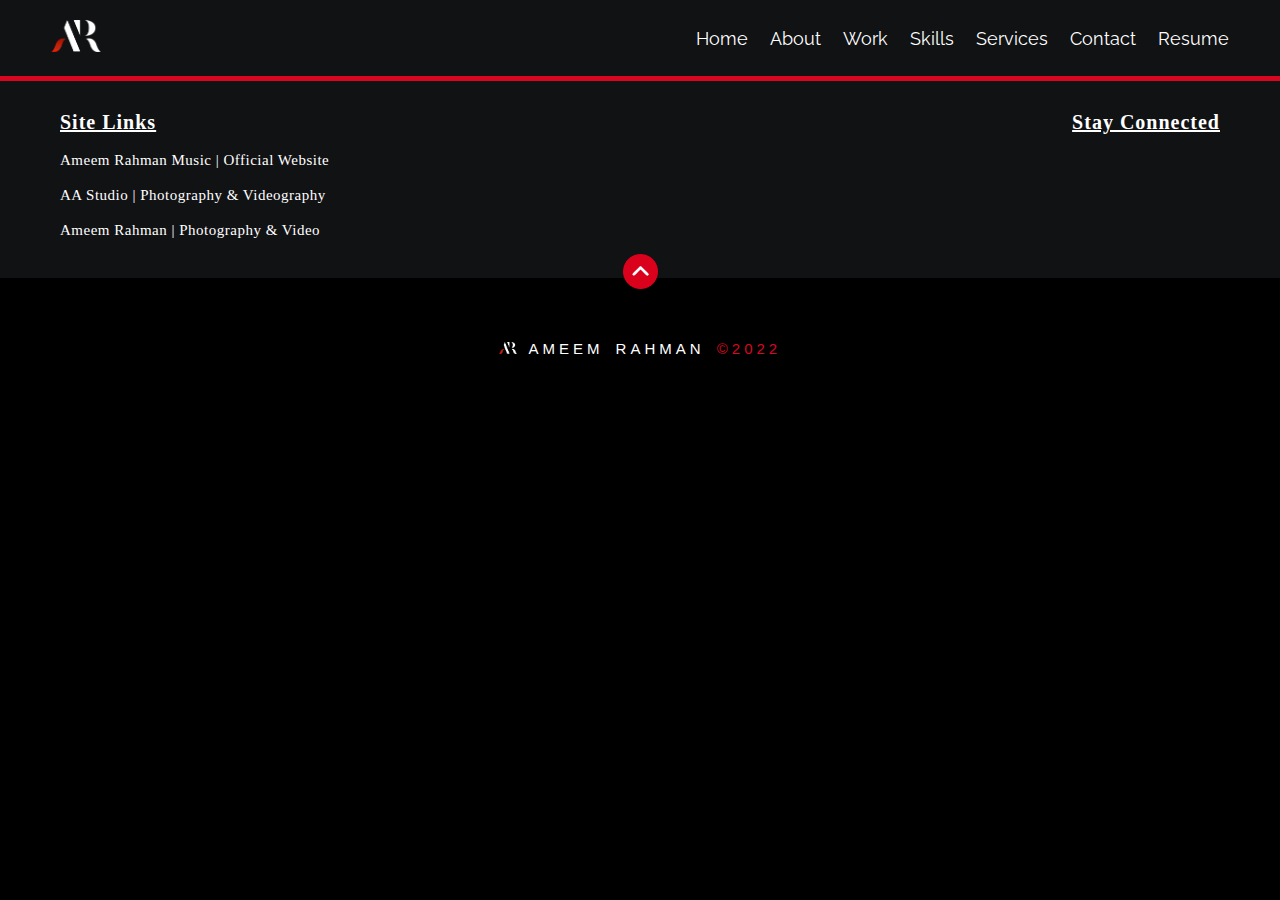
<file: contact.html>
<!DOCTYPE html>
<html lang="en">
    <head>
        <meta charset="UTF-8">
        <meta name="description" content="Author: A.R.">
        <title>Ameem Rahman | Portoflio</title>
        <link rel="icon" href="">
        <link rel="preconnect" href="https://fonts.googleapis.com">
        <link rel="preconnect" href="https://fonts.gstatic.com" crossorigin>
        <link href="https://fonts.googleapis.com/css2?family=Raleway:ital,wght@0,100;0,200;0,300;0,400;0,500;0,600;0,700;0,800;0,900;1,100;1,200;1,300;1,400;1,500;1,600;1,700;1,800;1,900&display=swap" rel="stylesheet">
        <link rel="stylesheet" href="https://cdnjs.cloudflare.com/ajax/libs/font-awesome/6.2.1/css/all.min.css" integrity="sha512-MV7K8+y+gLIBoVD59lQIYicR65iaqukzvf/nwasF0nqhPay5w/9lJmVM2hMDcnK1OnMGCdVK+iQrJ7lzPJQd1w==" crossorigin="anonymous" referrerpolicy="no-referrer" />
        <link rel="stylesheet" href="css/style.css">
        <link rel="stylesheet" href="css/typewriter.css">
        <link rel="stylesheet" href="css/home.css">
        <link rel="stylesheet" href="css/particles.css">
    </head>
    <body>
        <div>
            <nav>
                <ul>
                    <li class="logo"><img src="/img/Ameem_Rahman_AR_Logo.png" alt="" width="50px" height="auto"></li>
                    <li class="items"><a href="index.html">Home</a></li>
                    <li class="items"><a href="about.html">About</a></li>
                    <li class="items"><a href="work.html">Work</a></li>
                    <li class="items"><a href="skills.html">Skills</a></li>
                    <li class="items"><a href="services.html">Services</a></li>
                    <li class="items"><a href="contact.html">Contact</a></li>
                    <li class="items"><a href="#">Resume</a></li>
                    <li class="btn"><a href="#"><i class="fa-solid fa-bars"></i></a>
                </ul>
            </nav>
        </div>
        <div>
            <main>
                
            </main>
            <div class="footer">  
                <div class="row" style="text-align: center;">
                    <div class="column">
                        <div>
                            <u style="color: white;">
                                <b>
                                    <h3 class="useful-links">
                                        Site Links
                                    </h3>
                                </b>
                            </u>
                        </div>
                        <br>
                        <div class="u-links">
                            <a href=""><p>Ameem Rahman Music | Official Website</p></a>
                            <br>
                            <a href=""><p>AA Studio | Photography &amp; Videography</p></a>
                            <br>
                            <a href=""><p>Ameem Rahman | Photography &amp; Video</p></a>
                        </div>
                    </div>
                    <div class="column">
                        <div>
                            <u style="color: white;">
                                <b>
                                    <h3 class="social-links">
                                        Stay Connected
                                    </h3>
                                </b>
                            </u>
                        </div>
                        <div>
                            
                        </div>
                    </div>
                </div>
            </div>
            <footer>
                <h3 class="footer-text">
                    <img style="width: 1.5%" src="/img/Ameem_Rahman_AR_Logo.png" alt="">
                    Ameem Rahman 
                    <span style="color: #D80621">©2022</span>
                    <a href="#top">
                        <img class="up-arrow-icon" src="/img/up-arrow.png" alt="" style="margin-top: -58px;">
                    </a>
                </h3>
            </footer>
        </div>
</body>
</html>
</file>
<file: css/style.css>
html,
body {
    scroll-behavior: smooth;
    height: 100%; 
}

body {
    background-color: black;
    margin: 0;
    max-width: 100vw;
    -webkit-box-sizing: border-box;
    box-sizing: border-box;
}

* {
    margin: 0;
    padding: 0;
    box-sizing: border-box;
}

nav {
    background: #111214;
    padding: 5px 40px;
    font-family: 'Raleway', sans-serif;
    font-weight: 400;
    font-style: normal;
    font-size: 15px;
    border-bottom: 2.5px solid #D80621;
}

.resume-button {
    font-family: 'Raleway', sans-serif;
    font-weight: 400;
    font-style: normal;
    font-size: 15px;
    background: #D80621;
    color: #ffff;
    width: 100px;
    text-decoration: none;
    border: none;
    padding: 5px;
    border-radius: 51px;
}

nav ul {
    list-style: none;
    display: flex;
    flex-wrap: wrap;
    align-items: center;
    justify-content: center;
}

nav ul li {
    padding: 15px 0;
    cursor: pointer;
    margin-left: 11px;
    margin-right: 11px;
}

nav ul li .items {
    position: relative;
    width: auto;
    margin: 0 16px;
    text-align: center;
    order: 3;
}

nav ul li.items::after {
    position: absolute;
    content: '';
    left: 0;
    bottom: 5px;
    height: 2px;
    width: 100%;
    background: #33ffff;
    opacity: 0;
    transition: all 0.2s linear;
}

nav ul li .items:hover:after {
    opacity: 1;
    bottom: 8px;
}

nav ul li.logo {
    flex: 1;
    cursor: default;
    user-select: none;
}

nav ul li a {
    color: #ffff;
    font-size: 18px;
    text-decoration: none;
    transition: .4s;
}

nav ul li:hover a {
    color: #FF0000;
}

nav ul li i {
    font-size: 23px;
}

nav ul li.btn {
    display: none;
}

/* nav ul li.btn.hide i::before {
content: '\f00d';
} */

.column {
    float: left;
    width: 50%;
    padding: 10px;
    height: 200px; 
    background: #111214;
    border: none;
    border-top: 3px solid #D80621;
}

.useful-links {
    color: #fff;
    margin-left: 50px;
    margin-top: 20px;
    font-size: 20px;
    letter-spacing: 1px;
    text-transform: capitalize;
    text-align: left;
}

.u-links p {
    color: #fff;
    margin-left: 50px;
    font-size: 15px;
    letter-spacing: .5px; 
    text-align: left;
}

.u-links a {
    text-decoration: none;
}

.social-links {
    color: #fff;
    margin-right: 50px;
    margin-top: 20px;
    font-size: 20px;
    letter-spacing: 1px;
    text-transform: capitalize;
    text-align: right;
}

.row:after {
    content: "";
    display: table;
    clear: both;
    border: none;
}

.footer-text {
    color: #ffff;
    font-family: europa, sans-serif;
    font-weight: 100;
    font-style: normal;
    font-size: 15px;
    text-align: center;
    justify-content: center;
    align-items: center;
    margin-top: 30px;
    margin-bottom: 50px;
    padding: 32px;
    text-transform: uppercase;
    letter-spacing: 4px;
    word-spacing: 4px;
}

.up-arrow-icon {
    line-height: 50px;
    width: 35px;
    height: auto;
    vertical-align: bottom;
    margin-left: 1195px;
    margin: 0 auto;
    display: flex;
    justify-content: center;
    align-items: center;
    position: relative;
    top: -45px;
    left: 0;
    color: white;

}

.social-media-icons {
    list-style: none;
    display: flex;
    flex-wrap: wrap;
    align-items: center;
    justify-content: center;
    margin-top: 20px;
}

.fb-icon {
    color: #fff;
}

.ig-icon {†
    color: #fff;
}

footer {
    /*    border-top: 2.5px solid #D80621;*/
    z-index: -1;
}
</file>
<file: css/typewriter.css>
* {
  margin: 0;
  padding: 0;
  box-sizing: border-box;
}
.typewriterEffect {
  font-family: open-sans, sans-serif;
  font-weight: 400;
  font-style: normal;
  color: #eee;
  margin-top: -300px;
  text-align: center;
  justify-content: center;
  justify-items: center;
  align-items: center;
  align-content: center;
}
.container {
  height: 100vh;
  display: flex;
  justify-content: center;
  align-items: center;
}
.container p {
  font-size: 3rem;
  padding: 0.5rem;
  font-weight: bold;
  letter-spacing: 0.1rem;
  text-align: center;
  overflow: hidden;
}
.container p span.typed-text {
  font-weight: normal;
  color: #D82F2E;
}
.container p span.cursor {
  display: inline-block;
  background-color: #ccc;
  margin-left: 0.1rem;
  width: 3px;
  animation: blink 1s infinite;
}
.container p span.cursor.typing {
  animation: none;
}
@keyframes blink {
  0%  { background-color: #ccc; }
  49% { background-color: #ccc; }
  50% { background-color: transparent; }
  99% { background-color: transparent; }
  100%  { background-color: #ccc; }
}
</file>
<file: css/home.css>
.myName h3 {
    color: #fff;
    font-family: europa, sans-serif;
    font-weight: 400;
    font-style: normal;
    font-size: 100px;
    text-align: center;
    justify-content: center;
    align-items: center;
    margin-top: 227px;
    text-transform: uppercase;
    letter-spacing: 4px;
    word-spacing: 4px;

}

.fa-angle-double-down {
    display:inline-block;
    font-size: 40px;
    line-height: 50px;
    color:white;
    width: 50px;
    height: 50px;
    vertical-align: bottom;
    margin-left: 48%;
    margin-bottom: -9%;
}

.fa-angle-double-down {
    position: absolute; 
    animation: moveupdown 2s linear infinite;	
    bottom: 25%; 
    z-index: 999;
}

@keyframes moveupdown {
    0%, 100% {
        bottom: 25%;
    }
    50% {
        bottom: 20%; 
    }
}

@keyframes moveupdown {
    0%, 100% {
        bottom: 25%;
    }
    50% {
        bottom: 20%;
    }
}

.recent-gallery {
    background: #fff;
    width: 100%;
    height: 104vh;
}

.recent-proj-title {
    font-family: europa, sans-serif;
    font-weight: 400;
    font-style: normal;
    font-size: 40px;
    margin-bottom: 27px;
/*    color: #363638;*/
    color: #D80621;
    text-align: center;
    text-transform: capitalize;
    letter-spacing: 1px;
    padding: 40px;
}

.gallery-image .images {
    height: 250px;
    width: 350px;
    transform: scale(1.0);
    transition: transform 0.4s ease;
    margin-bottom: 20px;
}

.img-box {
    box-sizing: content-box;
    margin: 10px;
    height: 250px;
    width: 350px;
    overflow: hidden;
    display: inline-block;
    color: white;
    position: relative;
    background-color: white;
    /*    border: solid #D80621 3px;*/
    border-radius: 5px;
}

.caption {
    position: absolute;
    bottom: 5px;
    left: 20px;
    opacity: 0.0;
    transition: transform 0.3s ease, opacity 0.3s ease;
}

.transparent-box {
    height: 250px;
    width: 350px;
    background-color:rgba(0, 0, 0, 0);
    position: absolute;
    top: 0;
    left: 0;
    transition: background-color 0.3s ease;
}

.img-box:hover .images { 
    transform: scale(1.1);
}

.img-box:hover .transparent-box {
    background-color:rgba(0, 0, 0, 0.5);
}

.img-box:hover .caption {
    transform: translateY(-20px);
    opacity: 1.0;
}

.img-box:hover {
    cursor: pointer;
}

.caption > p:nth-child(2) {
    font-size: 0.8em;
}

.opacity-low {
    opacity: 0.5;
}

.container-two {
    display: grid;
    grid-template-columns: 1fr 1fr;
    column-gap: 20px;
    grid-auto-rows: 100px;
}
</file>
<file: css/particles.css>
canvas { 
    display: block; 
    vertical-align: bottom; 
}

#particles-js canvas{
    position: absolute;
    width: 100%;
    height: 100%;
    z-index: -1;
}

#particles-js{ 
    position:absolute; 
    width: 100%; 
    height: 100%; 
    opacity: 27%;
    padding: 27px;
    margin-top: -230px;
}

.count-particles{ 
    background: #000022; 
    position: absolute; 
    top: 48px; 
    left: 0; 
    width: 80px; 
    color: #13E8E9; 
    font-size: .8em; 
    text-align: left; 
    text-indent: 4px; 
    line-height: 14px; 
    padding-bottom: 2px; 
    font-family: Helvetica, Arial, sans-serif; 
    font-weight: bold; 
} 

.js-count-particles{ 
    font-size: 1.1em; 
} 

#stats, 
.count-particles { 
    -webkit-user-select: none; 
    margin-top: 5px; 
    margin-left: 5px; 
} 

#stats { 
    border-radius: 3px 3px 0 0; 
    overflow: hidden; 
} 

.count-particles{ 
    border-radius: 0 0 3px 3px; 
}
</file>
